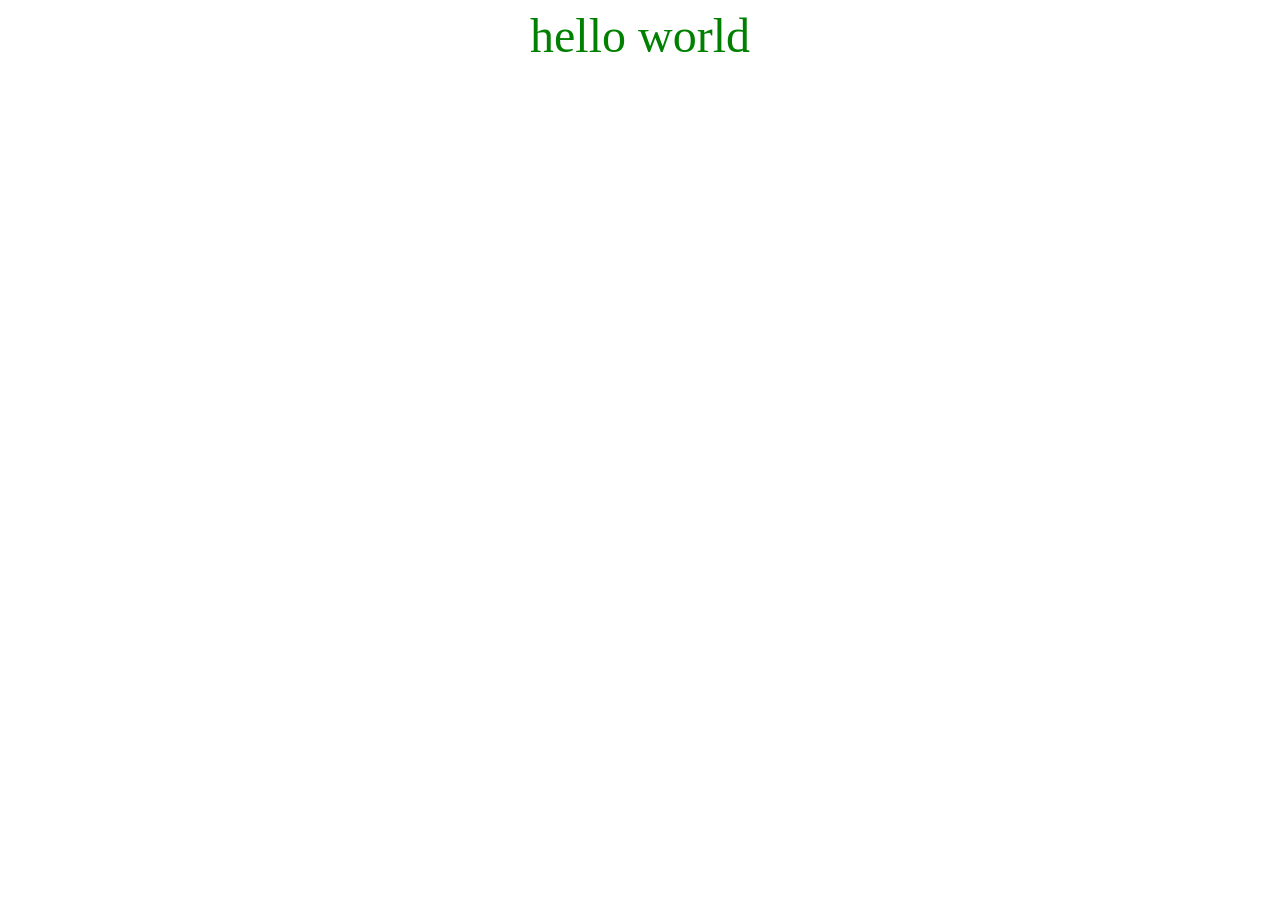
<file: main.html>
<!DOCTYPE html>
<html lang="en">
<head>
    <meta charset="UTF-8">
    <meta name="viewport" content="width=device-width, initial-scale=1.0">
    <title>Document</title>
    <link rel="stylesheet" href="style.css">
</head>
<body>
    <div class="p">
        hello world
    </div>
</body>
</html>
</file>
<file: style.css>
.p{
    color:green;
    font-size: 3rem;
    text-align: center;

}
</file>
